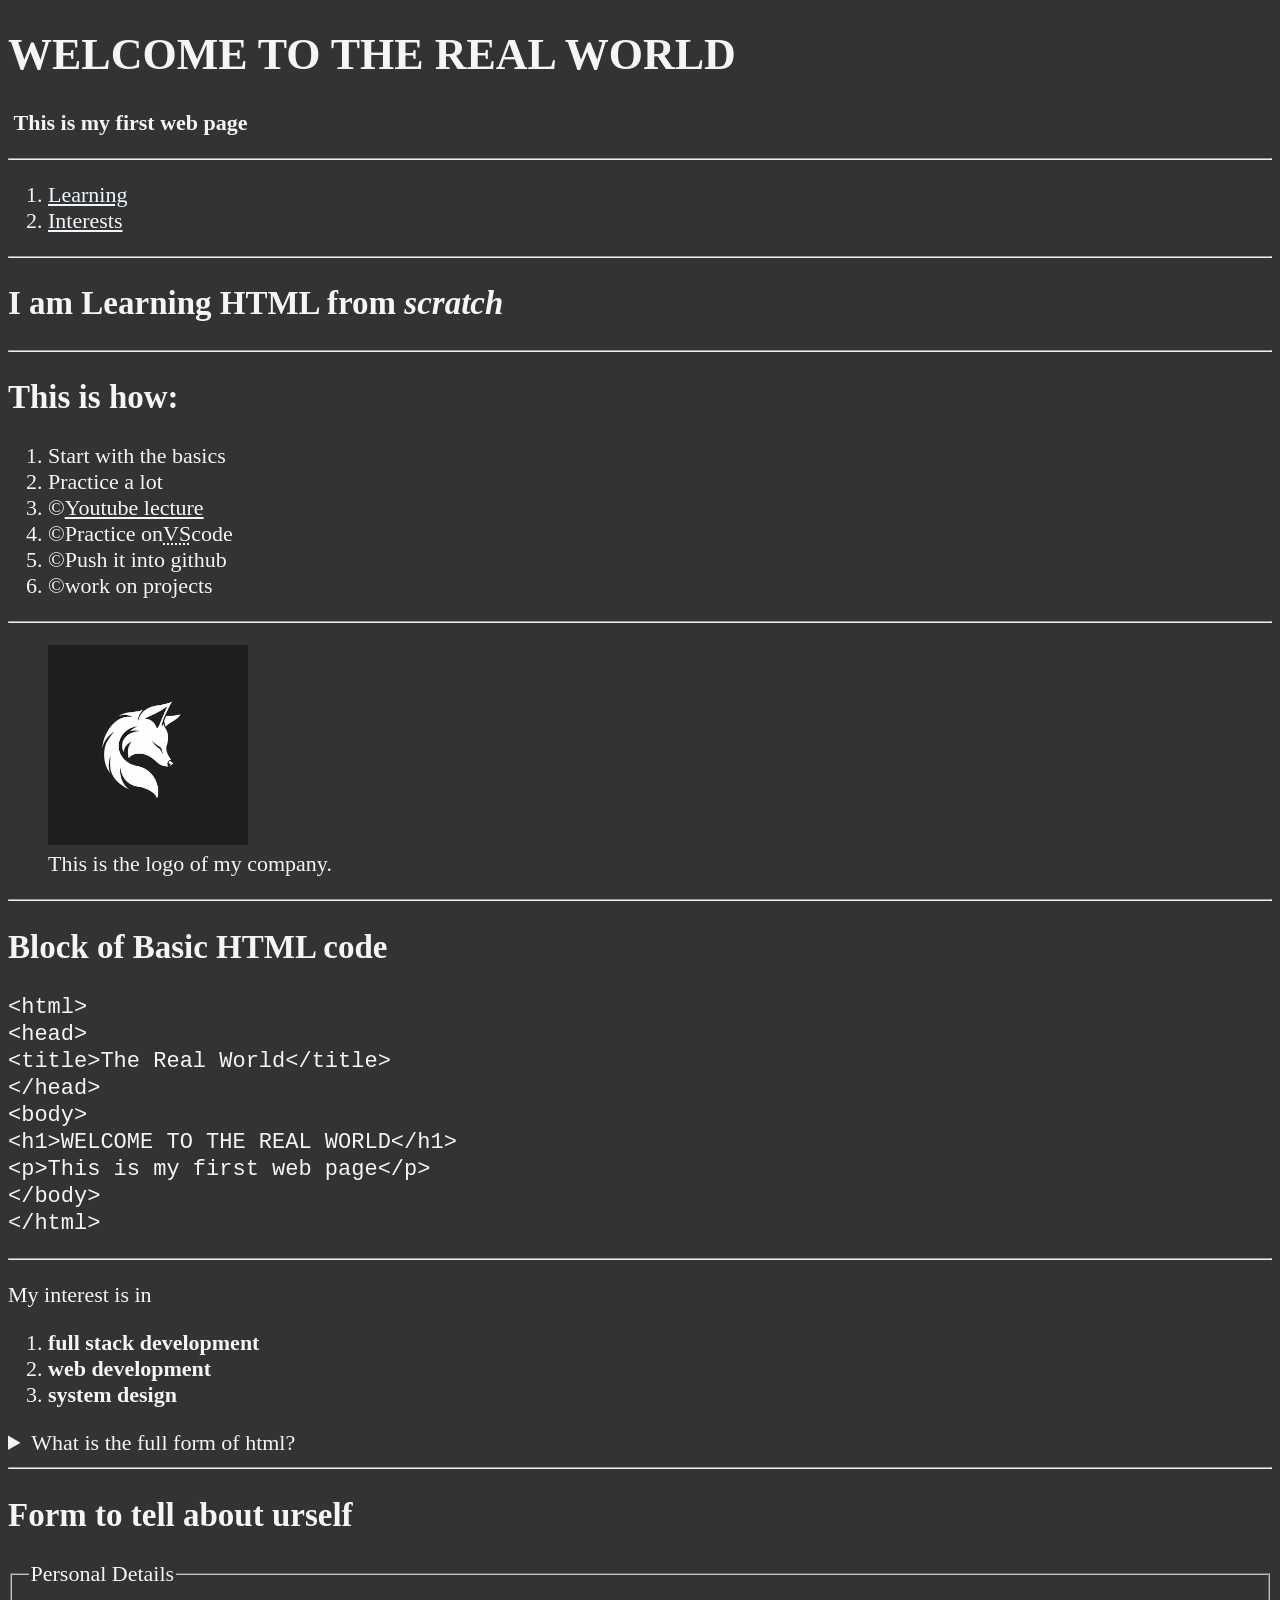
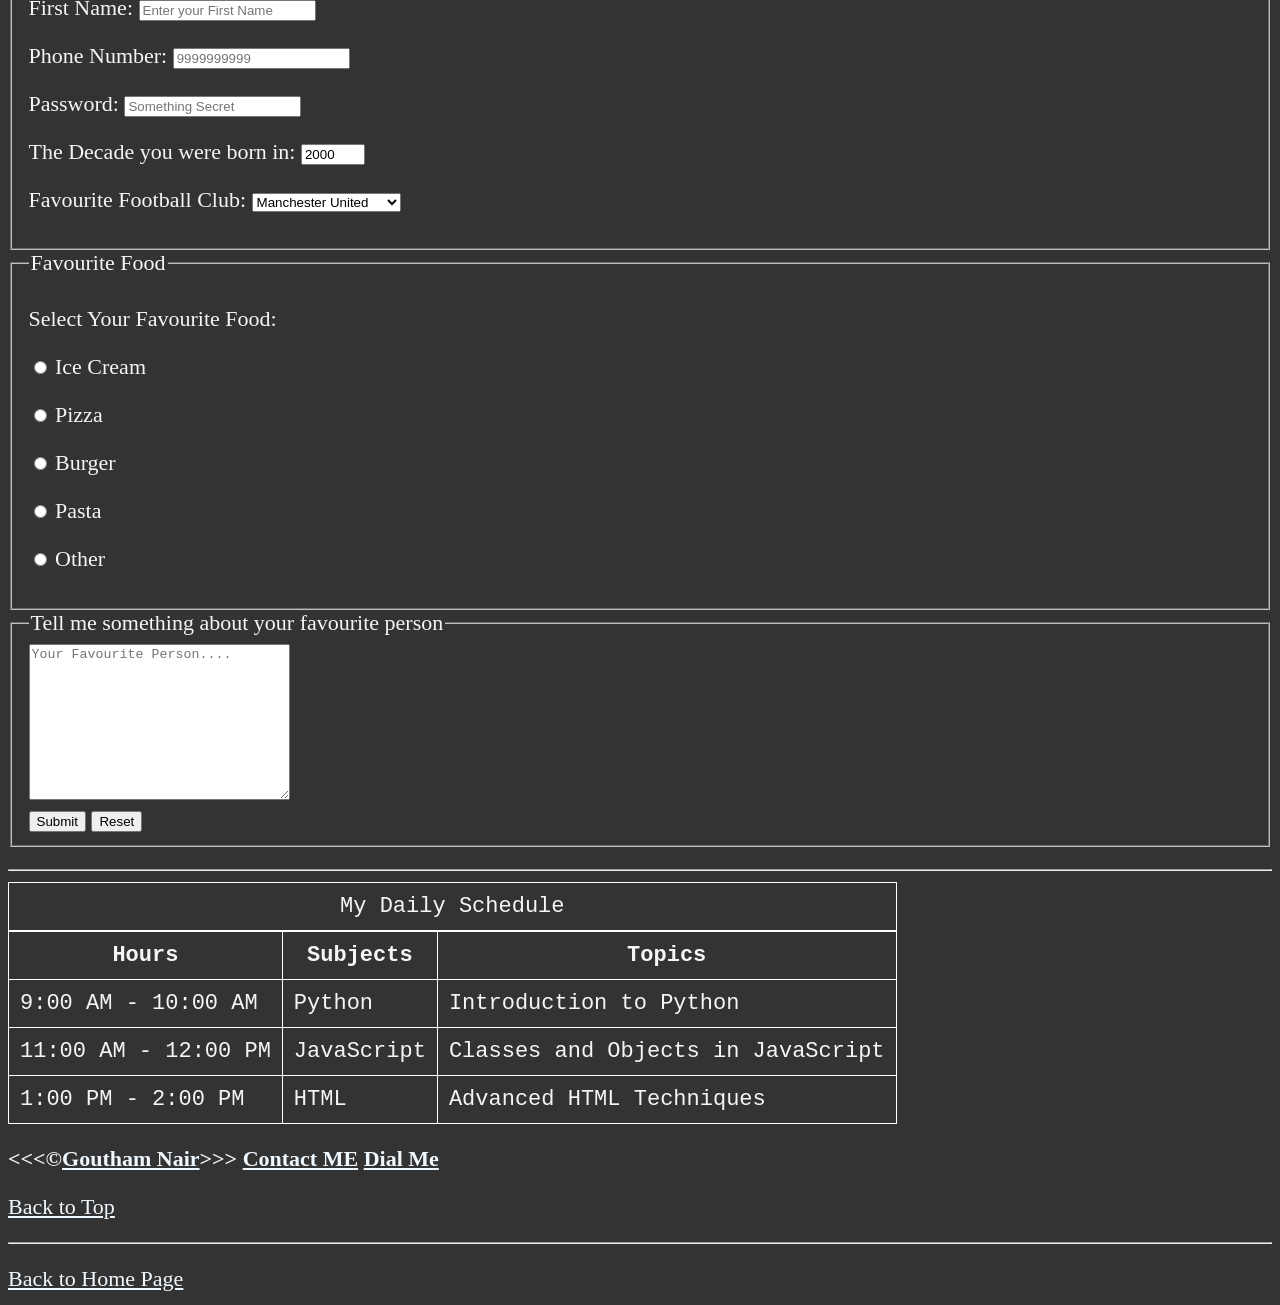
<file: index.html>
<!DOCTYPE html>
<html lang="en">
<head>
<meta charset="UTF-8">
    <title>The Real World</title>
<link rel="icon" href="icon.jpeg" type="image/x-icon">
<link rel="stylesheet" href="main.css" type="text/css">
</head>
<body>
  <h1><b>WELCOME TO THE REAL WORLD</b>
 </h1>
<p>&nbsp;<b>This is my first web page</b></p>
<hr>

<nav>
<ol>
<li><a href="#Learning">Learning</a></li>
<li><a href="#Interests">Interests</a></li>
</ol></nav>

<hr>

<section id="Learning">
<h2>I am Learning HTML from <em>scratch</em></h2>
<hr>
<h2>This is how:</h2>
<ol>
<li>Start with the basics</li>
<li>Practice a lot</li>
<li>&copy;<a href="https://www.youtube.com/watch?v=kUMe1FH4CHE&t=2941s">Youtube lecture</a></li>
<li>&copy;Practice on<abbr title="Visual Studio">VS</abbr>code</li>
<li>&copy;Push it into github</li>
<li>&copy;work on projects</li>
</ol>
</section>

<hr>
<figure>
<img src="icon.jpeg" alt="icon" title="Logo" width="200">
<figcaption>This is the logo of my company.
</figcaption>
</figure>
<hr>
<h2>Block of Basic HTML code</h2>
<p><code>&lt;html&gt;
  <br>&lt;head&gt;
    <br>&lt;title&gt;The Real World&lt;/title&gt;
  <br>&lt;/head&gt;
 <br> &lt;body&gt;
    <br>&lt;h1&gt;WELCOME TO THE REAL WORLD&lt;/h1&gt;
    <br>&lt;p&gt;This is my first web page&lt;/p&gt;
  <br>&lt;/body&gt;
<br>&lt;/html&gt;</code></p>

<section id="Interests">

<hr>
<p>My interest is in <ol><li><strong>full stack development</strong></li>
<li><strong>web development</strong></li>
<li><strong>system design</strong></li></ol></p>
<aside>
<details>
<summary>What is the full form of html?</summary>
<p>HyperText Markup Language</p></details>
</aside>
<hr>
<h2>Form to tell about urself</h2>
<form action="https://httpbin.org" method="get">
  <p>
   <fieldset>
    <legend>Personal Details</legend>
   <label for="fname">First Name:</label>
        <input type="text" id="fname" placeholder="Enter your First Name" required>   
  </p>  
  <p>
   <label for="phone">Phone Number:</label>
        <input type="tel" id="phone" placeholder="9999999999" pattern="[0-9]{10}" required>
  </p>
  <p>
   <label for="password">Password:</label>
        <input type="password" id="password" placeholder="Something Secret" required>
  </p>
  <p>
   <label for="decade">The Decade you were born in:</label>
        <input type="number" id="decade" placeholder="Enter the decade" min="1900" max="2099" step="10" value="2000"required>
  </p>
  <p>
   <label for="football">Favourite Football Club:</label>
        <select id="football">
          <optgroup label="English Clubs">
          <option value="manchester-united">Manchester United</option>
          <option value="liverpool">Liverpool</option>
          <option value="chelsea">Chelsea</option>
          <option value="manchester-city">Manchester City</option>
          <option value="arsenal">Arsenal</option>
          </optgroup>
          <optgroup label="Spanish Clubs">
          <option value="real madrid">Real Madrid</option>
          <option value="barcelona">Barcelona</option>
          </optgroup>
          <optgroup label="German Clubs">
          <option value="bayern munich">Bayern Munich</option>
          <option value="bayer leverkusen">Bayer Leverkusen</option>
          <option value="dortmund">BVB Dortmund</option>
          </optgroup>
          <optgroup label="Italian Clubs">
          <option value="juventus">Juventus</option>
          <option value="ac milan">AC Milan</option>
          <option value="inter milan">Inter Milan</option>
          </optgroup>
          <option value="Other Clubs">Other Clubs</option>
        </select>
  </p>
  </fieldset>
  <fieldset>
    <legend>Favourite Food</legend>
<p>    
<label for="food">Select Your Favourite Food:</label></p>
    <p><input type="radio" name="food" id="icecream" value="icecream">
   <label for="icecream">Ice Cream</label></p>
    <p><input type="radio" name="food" id="pizza" value="pizza">
    <label for="pizza">Pizza</label></p>
    <p><input type="radio" name="food" id="burger" value="burger">
    <label for="burger">Burger</label></p>
    <p><input type="radio" name="food" id="pasta" value="pasta">
    <label for="pasta">Pasta</label></p>
    <p><input type="radio" name="food" id="other" value="other">
     <label for="other">Other</label></p>
  </fieldset>
<fieldset>
    <legend>Tell me something about your favourite person</legend>
       <textarea name="favourite person" rows="10" cols="30" placeholder="Your Favourite Person...."></textarea>
  <br><button type="submit">Submit</button>
  <button type="reset">Reset</button>
</fieldset>
</form>
<!--This is a comment--></p>
<hr>
<table>
<caption>My Daily Schedule</caption>
<tr>
<th>
Hours</th>
<th>
Subjects</th>
<th>Topics</th>
</tr>
<tr>
<td>
<time datetime="09:00">9:00 AM</time>
<time datetime="10:00">- 10:00 AM</time></td>
<td>
Python</td>
<td>
Introduction to Python</td>
</tr>
<tr>
<td>
<time datetime="11:00">11:00 AM</time>
<time datetime="12:00">- 12:00 PM</time></td>
<td>
JavaScript</td>
<td>
Classes and Objects in JavaScript</td>
</tr>
<tr>
<td><time datetime="13:00">1:00 PM</time>
<time datetime="14:00">- 2:00 PM</time></td>
<td>
HTML</td>
<td>
Advanced HTML Techniques</td>
</tr>
</table>
<p><b>&lt;&lt;&lt;&copy;<a href="about.html">Goutham Nair</a>&gt;&gt;&gt;</b>
<b><a href="mailto:abc@gmail.com">Contact ME</a></b>
<b><a href="tel:+91 9470173847">Dial Me</a></b>
<p><a href="#">Back to Top</a></p>
<hr>
<p><a href="/">Back to Home Page</a></p>
</body>
</html>
</file>
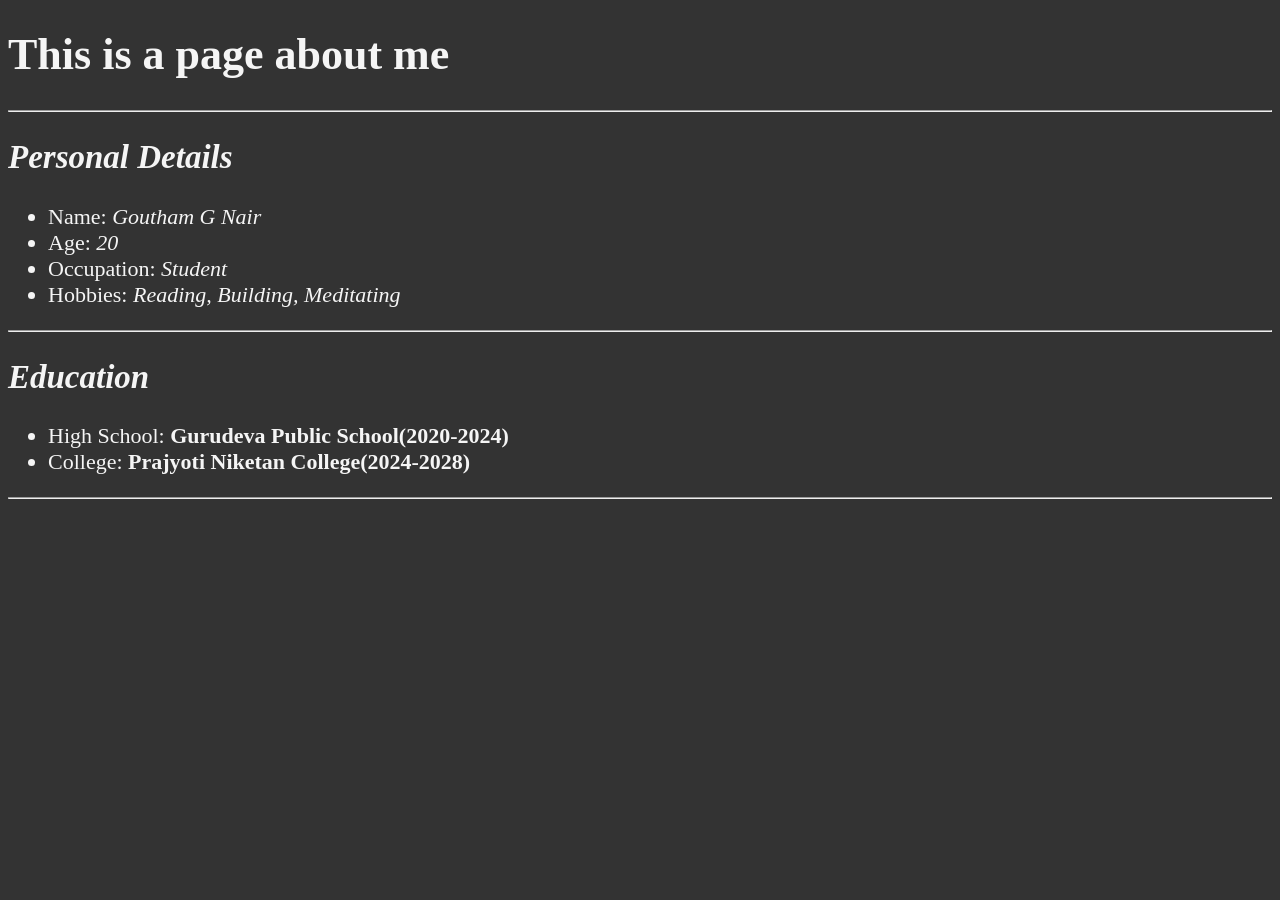
<file: about.html>
<!DOCTYPE html>
<html lang="en">
<head>
<meta charset="UTF-8">
<title>Myself</title>
<link rel="stylesheet" type="text/css" href="main.css">
<link rel="icon" href="icon.jpeg" type="image/x-icon">
</head>
<body>
<h1><b>This is a page about me</b></h1>
<hr>
<h2><i>Personal Details</i></h2>
<ul><li>Name: <em>Goutham G Nair</em></li>
<li>Age: <em>20</em></li>
<li>Occupation: <em>Student</em></li>
<li>Hobbies: <em>Reading, Building, Meditating</em></li></ul>
<hr>
<h2><i>Education</i></h2>
<ul><li>High School: <b>Gurudeva Public School<strong>(2020-2024)</strong></b></li>
<li>College: <b>Prajyoti Niketan College<strong>(2024-2028)</strong></b></li></ul>
<hr>
</body>
</file>
<file: main.css>
html{
font-size: 22px
}
body{
    background-color: #333;
    color: whitesmoke;}
a{
    color:aliceblue;
}
a:visited{
    color:lightgray;}
a:hover,a:active{
    color:lightblue;}

    table,th,td,tr,caption{
        border:1px solid white;
        font-family:'Courier New', Courier, monospace;
        border-collapse: collapse;
        padding: 0.5rem;}
</file>
